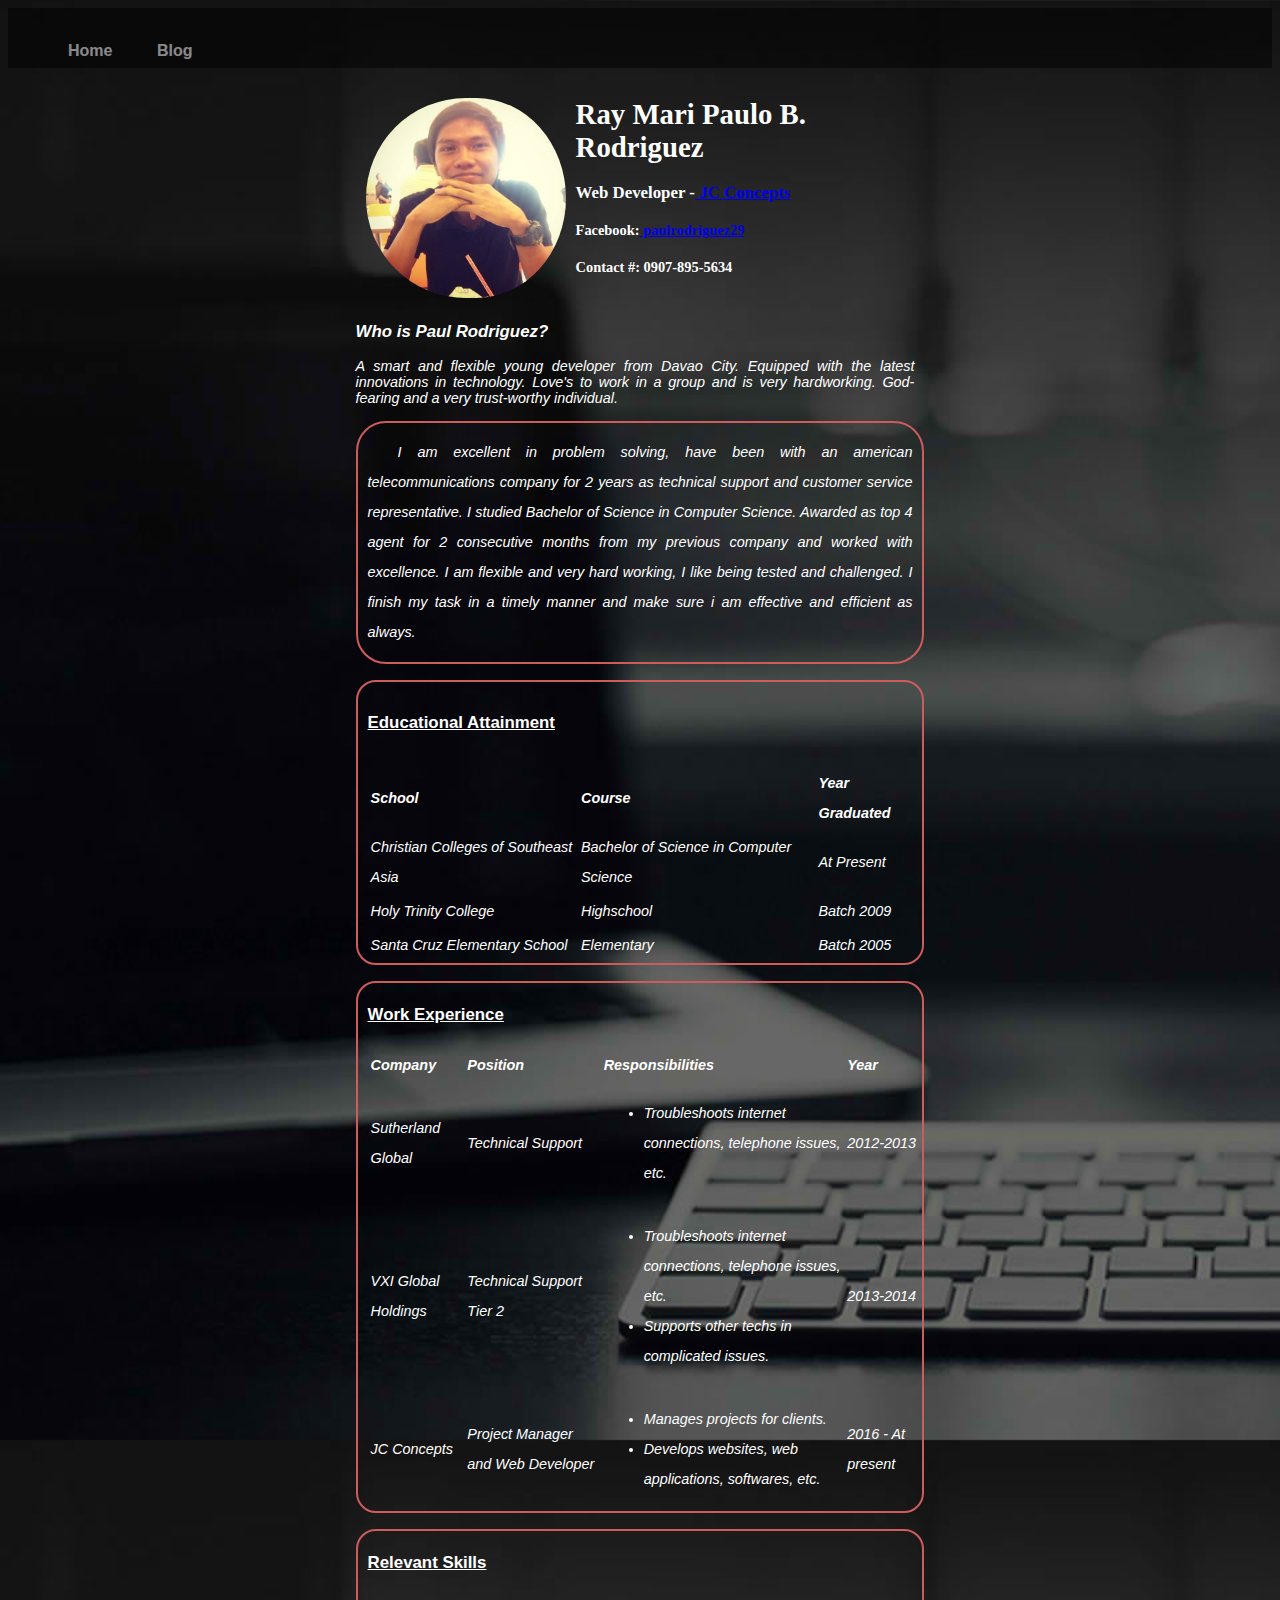
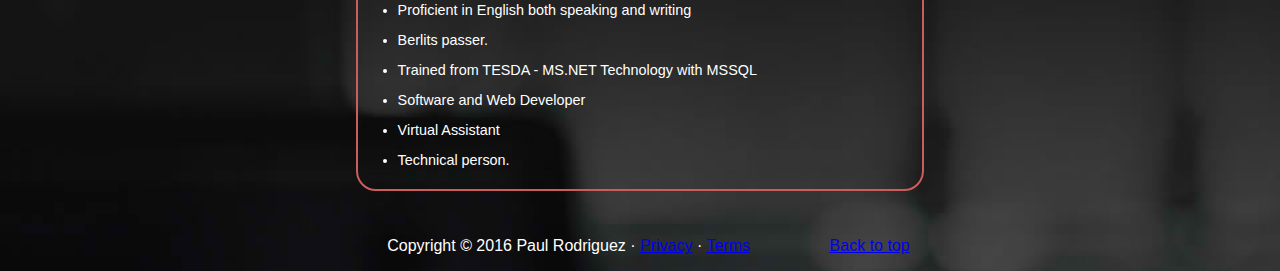
<file: Index.html>
<!DOCTYPE html>
<html lang="en-US">
<head>
	<meta charset="utf-8">
	<title>Portfolio Paul Rodriguez</title>
	<link rel="stylesheet" type="text/css" href="D:\paul lessons\programming\bootstrap\bootstrap\bootstrap-3.3.7-dist\css\bootstrap.css">
	<link rel="stylesheet" type="text/css" href="main.css">
</head>
<body>
	<div class="nav">
		<div id="nav_wrapper"><br>
			<ul>
				<li><a href="#">Home</a></li>
				<li><a href="#">Blog</a></li>
			</ul>
		</div>
	</div>
<div class="main">
	
	<div class="nameplate">
	<img src="img\paul.jpg" width="200" height="200">
	<h1>Ray Mari Paulo B. Rodriguez</h1>
	<h3>Web Developer -<a href="www.jcconcepts.net"> JC Concepts</a></h3>
	<h4>Facebook:<a href="www.faceook.com/paulrodriguez29"> paulrodriguez29</a></h4>
	<h4>Contact #: 0907-895-5634</h4>
	</div>
	
	<div class="description">
		<h3>Who is Paul Rodriguez?</h3>
		<p>A smart and flexible young developer from Davao City. Equipped with the latest
		innovations in technology. Love's to work in a group and is very hardworking. God-fearing and a very 
		trust-worthy individual.</p>
	</div>

	<div class="aboutme">
		<p>I am excellent in problem solving, have been with an american telecommunications company for 2 years as technical support and customer service representative. I studied Bachelor of Science in Computer Science. Awarded as top 4 agent for 2 consecutive months from my previous company and worked with excellence. I am flexible and very hard working, I like being tested and challenged. I finish my task in a timely manner and make sure i am effective and efficient as always.</p>
	</div>

	<br>
	<div class="edu">
	<h3>Educational Attainment</h3>
	<table id="content">
		<thead>
			<tr>
				<td><strong>School</strong></td>
				<td><strong>Course</strong></td>
				<td><strong>Year Graduated</strong></td>
			</tr>
		</thead>
		<tbody>
				<tr>
					<td>Christian Colleges of Southeast Asia</td>
					<td>Bachelor of Science in Computer Science</td>
					<td>At Present</td>
				</tr>
				<tr>
					<td>Holy Trinity College</td>
					<td>Highschool</td>
					<td>Batch 2009</td>
				</tr>
				<tr>
					<td>Santa Cruz Elementary School</td>
					<td>Elementary</td>
					<td>Batch 2005</td>
				</tr>
		</tbody>
	</table>
	</div>
	<br>
	<div class="work">
	<h3>Work Experience</h3>
	<table id="workcontent">
		<thead>
			<tr>
				<td><strong>Company</strong></td>
				<td><strong>Position</strong></td>
				<td><strong>Responsibilities</strong></td>
				<td><strong>Year</strong></td>
			</tr>
		</thead>
		<tbody>
			<tr>
				<td>Sutherland Global</td>
				<td>Technical Support</td>
				<td>
					<ul>
						<li>Troubleshoots internet connections, telephone issues, etc.</li>
					</ul>
				</td>
				<td>2012-2013</td>
			</tr>
			<tr>
				<td>VXI Global Holdings</td>
				<td>Technical Support Tier 2</td>
				<td>
					<ul>
						<li>Troubleshoots internet connections, telephone issues, etc.</li>
						<li>Supports other techs in complicated issues.</li>
					</ul>
				</td>
				<td>2013-2014</td>
			</tr>
			<tr>
				<td>JC Concepts</td>
				<td>Project Manager and Web Developer</td>
				<td>
					<ul>
						<li>Manages projects for clients.</li>
						<li>Develops websites, web applications, softwares, etc.</li>
					</ul>
				</td>
				<td>2016 - At present</td>
			</tr>
		</tbody>
	</table>
	</div>
	<br>
	<div class="skills">
	<h3>Relevant Skills</h3>
		<ul>
			<li>Proficient in English both speaking and writing</li>
			<li>Berlits passer.</li>
			<li>Trained from TESDA - MS.NET Technology with MSSQL</li>
			<li>Software and Web Developer</li>
			<li>Virtual Assistant</li>
			<li>Technical person.</li>
		</ul>
	</div>
	
</div>

<footer>
    <p>Copyright &copy; 2016 Paul Rodriguez &middot; <a href="#">Privacy</a> &middot; <a href="#">Terms</a><a id="backtotop" href="#"> Back to top</a></p>
</footer>
</body>

</html>
</file>
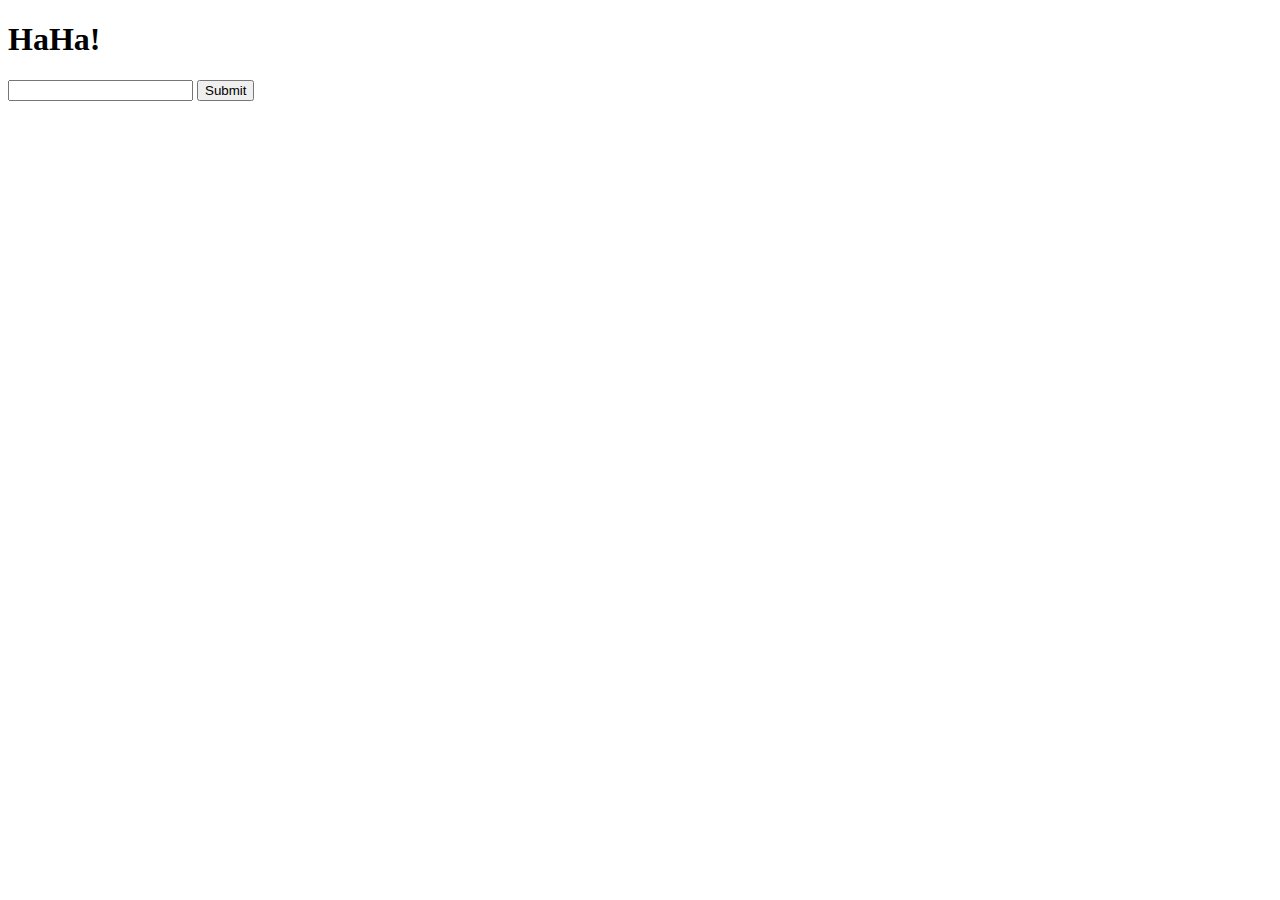
<file: exercise.html>
<!DOCTYPE html>
<html>
<head>
	<meta charset="utf-8">
	<title>JS</title>
</head>
<body>

<h1 id="pagename">HaHa!</h1>

	<input type="text"  id="textbox" />

	<button onclick="display();">Submit</button>

<script type="text/javascript">
	function changeName() {
		var myName = document.getElementById('textbox').value;

		if (myName.length === 0) {
			alert('Invalid input');
			return;
		}
		var pagename = document.getElementById('pagename');
	pagename.innerHTML = myName;
	}
	
</script>
<!-- <h2>Sequence</h2>
	<script type="text/javascript">
	function display() {
	var i = 0;
	var temp1 = 0;
	var temp2 = 1;
	var x = 0;
	var pagename = "";

	for (var i = 0; i > 10; i++) 
	{
		x = temp1 + temp2;		
		pagename = pagename + x.toString;
		console.log(x);
		temp1 = temp2;
		temp2 = x;
	}
	alert(pagename);
	}
	

	</script>
 -->
<script type="text/javascript">
	var i = 3;

	for (var i = 3; i > 30; i+=3) {
		console.log(i);
	}

</script>

</html>
</file>
<file: main.css>
body {
	background-image: url("bg.jpg");
	background-size: 200%;
	font-family: "Arial";
}

.nav {
	width: 100%;
	height: 60px;
}

#nav_wrapper {
	height: 100%;
	width: 100%;
	background: black;
	opacity: 0.5;
	filter: alpha (opacity = 50);
}

#nav_wrapper ul li {
	list-style: none;
	display: inline;
	font-weight: bold;
	padding: 20px;
	margin-top: 5px;
}

#nav_wrapper a {
	color: white;
	text-decoration: none;
	padding-bottom: 10px;
}

#nav_wrapper ul li:hover{
	background-color: #CD5C5C;
}

.main {
	width: 45%;
	position: center;
	float: inherit;
	margin: 30px auto;
	padding-top: 0;
	font-size: 90%;
}


.nameplate {
	color: white;
	padding: 10px;
	padding-bottom: 10px;
	padding-top: 0px;
	font-family: "Georgia, serif";
}

.nameplate h1 {
	text-decoration: none;
}

.nameplate img {
	float: left;
	padding-right: 10px; 
	border: 1px white;
	border-radius: 100px;
}

.description {
	color: white;
	margin: auto;
	padding-right: 10px;
	font-style: italic;
	text-align: justify;
}

.aboutme {
	border: 2px solid #CD5C5C;
	border-radius: 30px;
	color: white;
	padding-top: 0;
	padding-right: 10px;
	font-style: inherit;
	text-align: justify;
	text-indent: 30px;
	line-height: 30px;		
}

.aboutme p {
	padding-left: 10px;
	color: white;
	font-style: italic;
}

.edu {
	color: white;
	margin: auto;
	padding-top: 10px;
	border: 2px solid #CD5C5C;
	border-radius: 20px;
	line-height: 30px;
}

.edu h3{
	text-decoration: underline;
	padding-left: 10px;
	padding-bottom: 10px;
}

#content {
	padding-left: 10px;
	color: white;
	font-style: italic;
	margin: auto;
}

.work {
	color: white;
	border: 2px solid #CD5C5C;
	border-radius: 20px;
	line-height: 30px;
}

.work h3 {
	text-decoration: underline;
	padding-left: 10px;
}

#workcontent {
	padding-left: 10px;
	color: white;
	font-style: italic;
	margin: auto;
}

.skills {
	color: white;
	border: 2px solid #CD5C5C;
	border-radius: 20px;
	line-height: 30px;
	padding-bottom: 0;
}

.skills h3 {
	text-decoration: underline;
	padding-left: 10px;
}

footer {
	width: 70%;
	padding-top: 0;
	float: right;
	color: white;
}

footer #backtotop {
	float: right;
	width: 50%;
}
</file>
